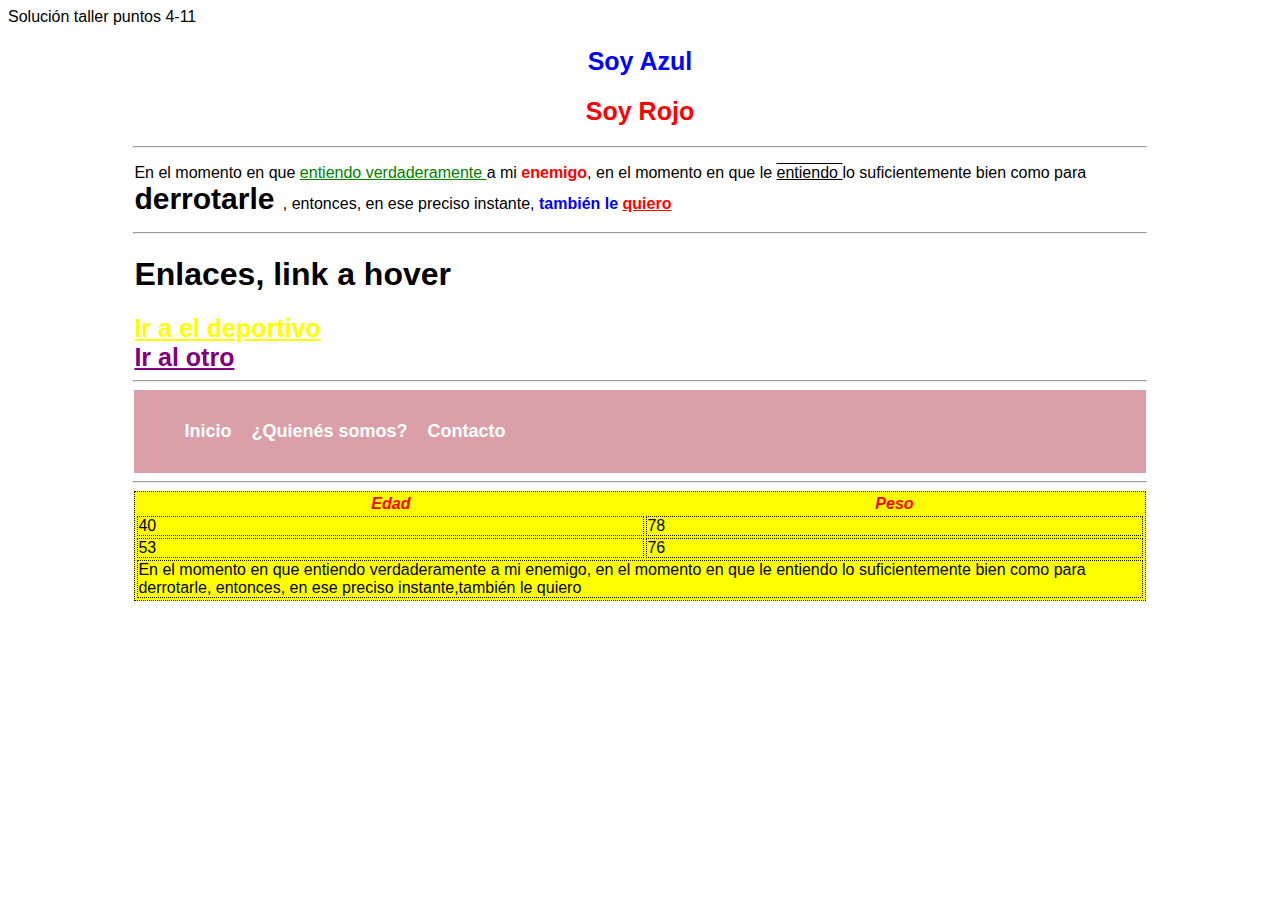
<file: index.html>
<!DOCTYPE html>
<html lang="en">
<head>
    <meta charset="UTF-8">
    <meta name="viewport" content="width=device-width, initial-scale=1.0">
    <link rel="stylesheet" href="css/style.css"
    <title>Solución taller puntos 4-11</title>
</head>
<body>
    <section id="punto4">
        <h2 class="azul"> Soy Azul</h2>
        <h2 class="rojo"> Soy Rojo</h2>
    </section>
    <hr>
    <section id="punto5">
        <p> En el momento en que <span class="p1"> entiendo verdaderamente </span> a mi <span class="p2">enemigo</span>,
            en el momento en que le <span class="p3"> entiendo </span> lo suficientemente bien como para 
            <span class="p4"> derrotarle </span>, entonces, en ese preciso instante, <span class="p5">también le</span>
            <span class="p6"> quiero</span> 

        </p>
    </section>
    <hr>
    <section id="punto6">
        <h1> Enlaces, link a hover </h1>
        <a class="diario_1" href="https://eldeportivo.com.co/" target="_blank">Ir a el deportivo</a>
        <br>
        <a class="diario_2" href="https://elperiodicodeportivo.com.co/" target="_blank"> Ir al otro</a>
    </section>
    <hr>
    <section id="punto7">
        <nav>
            <ul>
                <li>
                    <i>Inicio </i>
                </li>
                <li>
                    <i>¿Quienés somos?</i>
                </li>
                <li>
                    <i>Contacto</i>
                </li>
            </ul>
        </nav>
    </section>
    <hr>
    <section id="punto8">
        <table>
            <thead>
               <tr> 
                    <th>Edad</th>
                    <th>Peso</th>
                </tr>
            </thead>
            <tbody>
                <tr> 
                    <td>40</td>
                    <td>78</td>
                </tr>
                <tr> 
                    <td>53</td>
                    <td>76</td>
                </tr>
                <tr> 
                    <td colspan="2" > En el momento en que entiendo verdaderamente a mi enemigo,
                        en el momento en que le entiendo lo suficientemente bien como para 
                        derrotarle, entonces, en ese preciso instante,también le
                        quiero
                    </td>
                    
                </tr>

            </tbody>
        </table>
    </section>



    
</body>
</html>
</file>
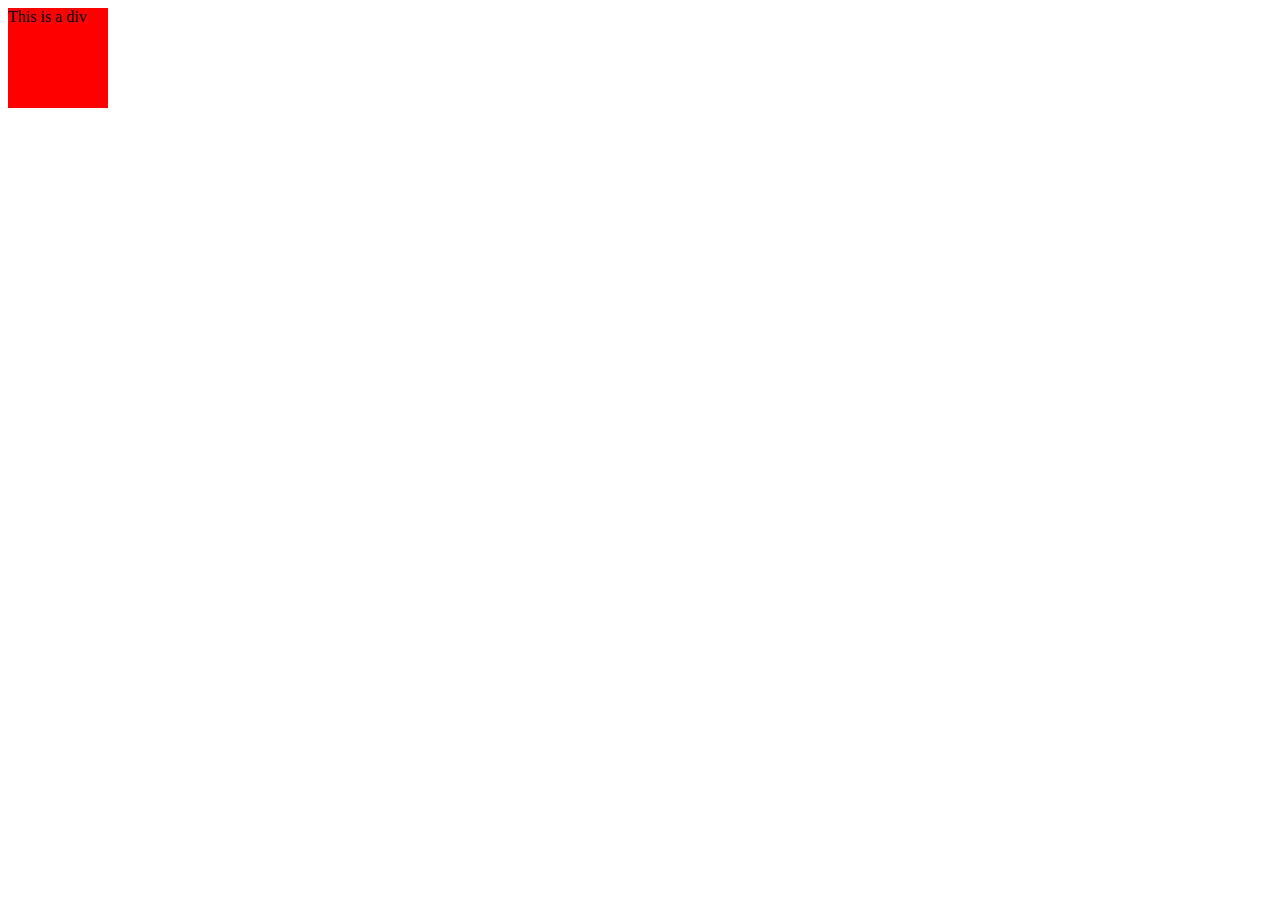
<file: punto10.html>
<!DOCTYPE html>
<html lang="en">
<head>
    <meta charset="UTF-8">
    <meta name="viewport" content="width=device-width, initial-scale=1.0">
    <title>Punto 10</title>

    <style>
        div {
        width: 100px;
        height: 100px;
        position: relative;
        background-color: red;
        animation-name: example;
        animation-duration: 10s;
        animation-iteration-count: infinite;
        }

        @keyframes example {
            0% {background-color: red; left:10px;}
            50% {background-color: yellow; left:500px;}
            100% {background-color: red; left:10px;}
        }   
    </style>
</head>
<body>
    <div>This is a div</div>
</body>
</html>
</file>
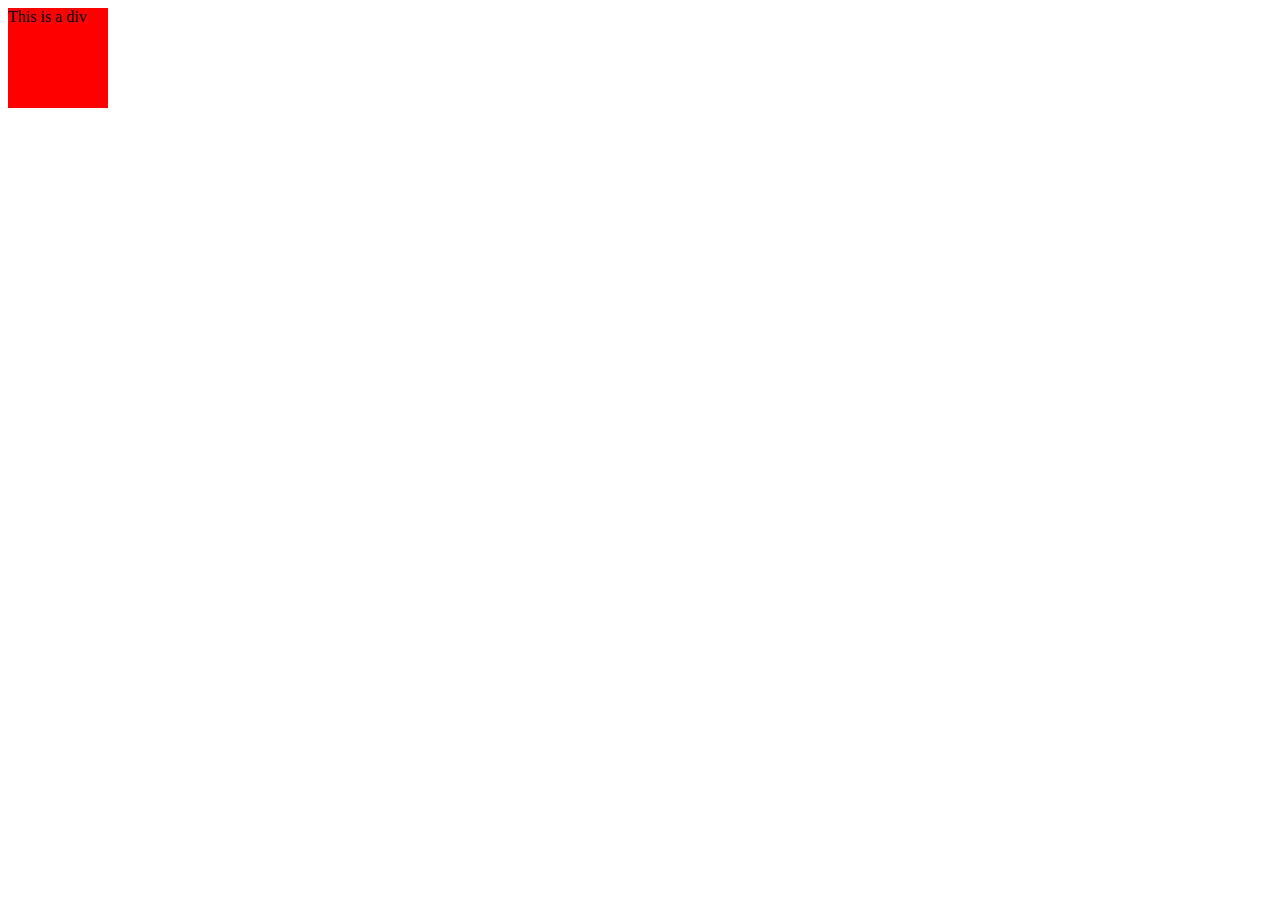
<file: punto10_1.html>
<!DOCTYPE html>
<html lang="en">
<head>
    <meta charset="UTF-8">
    <meta name="viewport" content="width=device-width, initial-scale=1.0">
    <title>Punto 10</title>

    <style>
        div {
            width: 100px;
            height: 100px;
            position: relative;
            background-color: red;
            animation-name: example;
            animation-duration: 4s;
            animation-iteration-count: infinite;
            animation-direction: alternate ;
        }

        @keyframes example {
            0% {background-color: red; left:0px; top:0px;}
            25% {background-color: blue; left:0px; top:200px;}
            50% {background-color: green; left:200px; top:200px;}
            75% {background-color: yellow; left:200px; top:0px;}
            100% {background-color: red; left:0px; top:0px;}
        }
    </style>
</head>
<body>
    <div>This is a div</div>
</body>
</html>
</file>
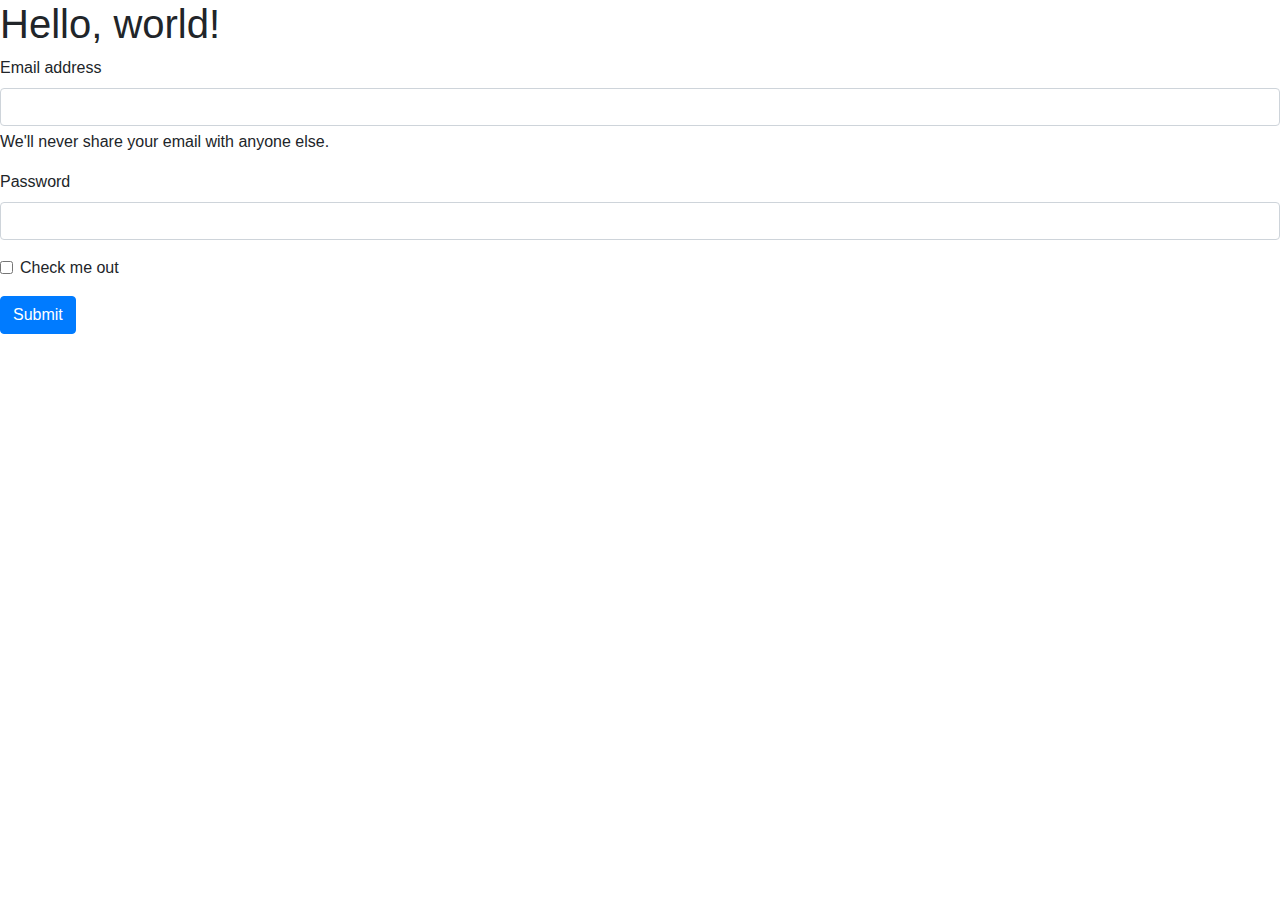
<file: punto11.html>
<!doctype html>

<html lang="en">

    <head>
        <!-- Required meta tags -->
        <meta charset="utf-8">
        <meta name="viewport" content="width=device-width, initial-scale=1, shrink-to-fit=no">
        <!-- Bootstrap CSS -->
        <link rel="stylesheet" href="https://cdn.jsdelivr.net/npm/bootstrap@4.0.0/dist/css/bootstrap.min.css" integrity="sha384-
    Gn5384xqQ1aoWXA+058RXPxPg6fy4IWvTNh0E263XmFcJlSAwiGgFAW/dAiS6JXm" crossorigin="anonymous">

    <!-- Optional JavaScript -->
        <!-- jQuery first, then Popper.js, then Bootstrap JS -->
        <script src="https://code.jquery.com/jquery-3.2.1.slim.min.js" integrity="sha384-
    KJ3o2DKtIkvYIK3UENzmM7KCkRr/rE9/Qpg6aAZGJwFDMVNA/GpGFF93hXpG5KkN" crossorigin="anonymous"></script>
        <script src="https://cdn.jsdelivr.net/npm/popper.js@1.12.9/dist/umd/popper.min.js" integrity="sha384-
    ApNbgh9B+Y1QKtv3Rn7W3mgPxhU9K/ScQsAP7hUibX39j7fakFPskvXusvfa0b4Q" crossorigin="anonymous"></script>
        <script src="https://cdn.jsdelivr.net/npm/bootstrap@4.0.0/dist/js/bootstrap.min.js" integrity="sha384-
    JZR6Spejh4U02d8jOt6vLEHfe/JQGiRRSQQxSfFWpi1MquVdAyjUar5+76PVCmYl" crossorigin="anonymous"></script>

        <title>Hello, world!</title>
    </head>

    <body>
        <h1>Hello, world!</h1>

        <form>
            <div class="mb-3">
                <label for="exampleInputEmail1" class="form-label">Email address</label>
                <input type="email" class="form-control" id="exampleInputEmail1" aria- describedby="emailHelp">
                <div id="emailHelp" class="form-text">We'll never share your email with anyone else.</div>
            </div>
            <div class="mb-3">
                <label for="exampleInputPassword1" class="form-label">Password</label>
                <input type="password" class="form-control" id="exampleInputPassword1">
            </div>
            <div class="mb-3 form-check">
                <input type="checkbox" class="form-check-input" id="exampleCheck1">
                <label class="form-check-label" for="exampleCheck1">Check me out</label>
            </div>
            <button type="submit" class="btn btn-primary">Submit</button>
        </form>
        
    </body>
</html>
</file>
<file: css/style.css>
*{
    font-family: 'Segoe UI', Tahoma, Geneva, Verdana, sans-serif;
}

hr {
    width: 80%;
    margin:auto
    border: 1px solid rgb(81,81,81);
}

section {

    width: 80%;
    height: auto;
    margin:auto;
}

.azul {
    color:blue
}

.rojo {
    color:red
}

#punto4 h2 {
    text-align: center;
    font-size: 25px;
    font-weight: bold;
}

/* ------- punto 5  ----------*/

#punto5 .p1 {
    color:green;
    text-decoration: underline;
}

#punto5 .p2 {
    color:red;
    font-weight:bold;
}

#punto5 .p3 {
    text-decoration: overline underline;
}

#punto5 .p4 {
    font-weight:bold;
    font-size: 30px;
}

#punto5 .p5 {
    font-weight:bold;
    color:blue;
}

#punto5 .p6 {
    font-weight:bold;
    color:red;
    text-decoration: underline;
}

/* ------- punto 6  ----------*/

#punto6 .diario_1 {
    color:yellow;
    text-decoration: underline;
    font-size:25px;
    font-weight: bold;
}

#punto6 .diario_1:hover {
    color:black;
}

#punto6 .diario_2 {
    color:purple;
    text-decoration: underline;
    font-size:25px;
    font-weight: bold;
}

#punto6 .diario_2:hover {
    color:chocolate;
}


/* ------- punto 7  ----------*/

#punto7 nav {
    background-color:rgb(219, 159, 169);    
}

#punto7 ul {
    display:inline-flex;    
}

#punto7 li {
    padding:15px 10px;
    list-style: none;    
}

#punto7 li:hover {
    background-color:blue;    
}

#punto7 i {
    font-weight: bold;
    font-style: normal;
    font-size:18px;
    color:white;    
}

/* ------- punto 8  ----------*/

#punto8 table {
    background-color: yellow;
    border: 1px dotted black;
    padding: 0px;
}

#punto8 table th::first-letter {
    font-weight: bold;
}

#punto8 table th {
    color:red;
    font-style: italic;
    border:none;
}

#punto8 table td {
    padding:0px;
    border:1px dotted black;
}
</file>
